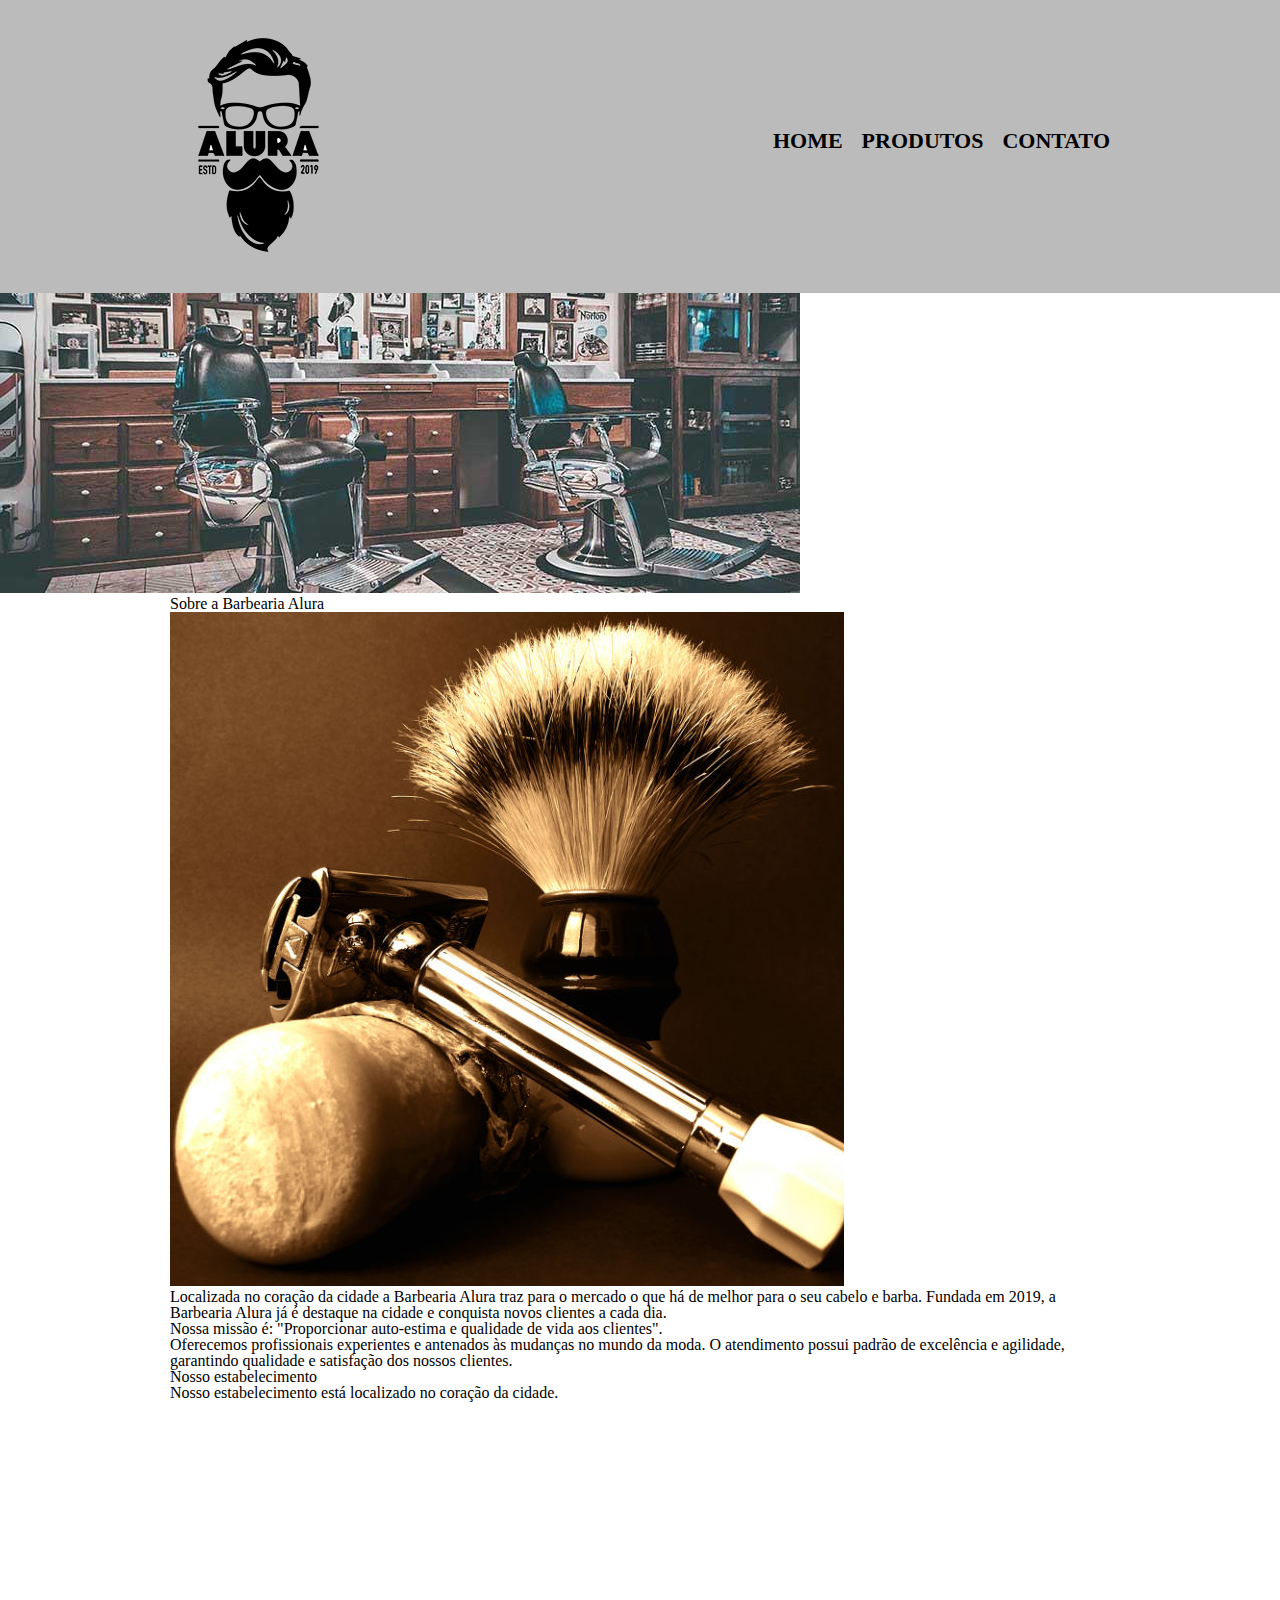
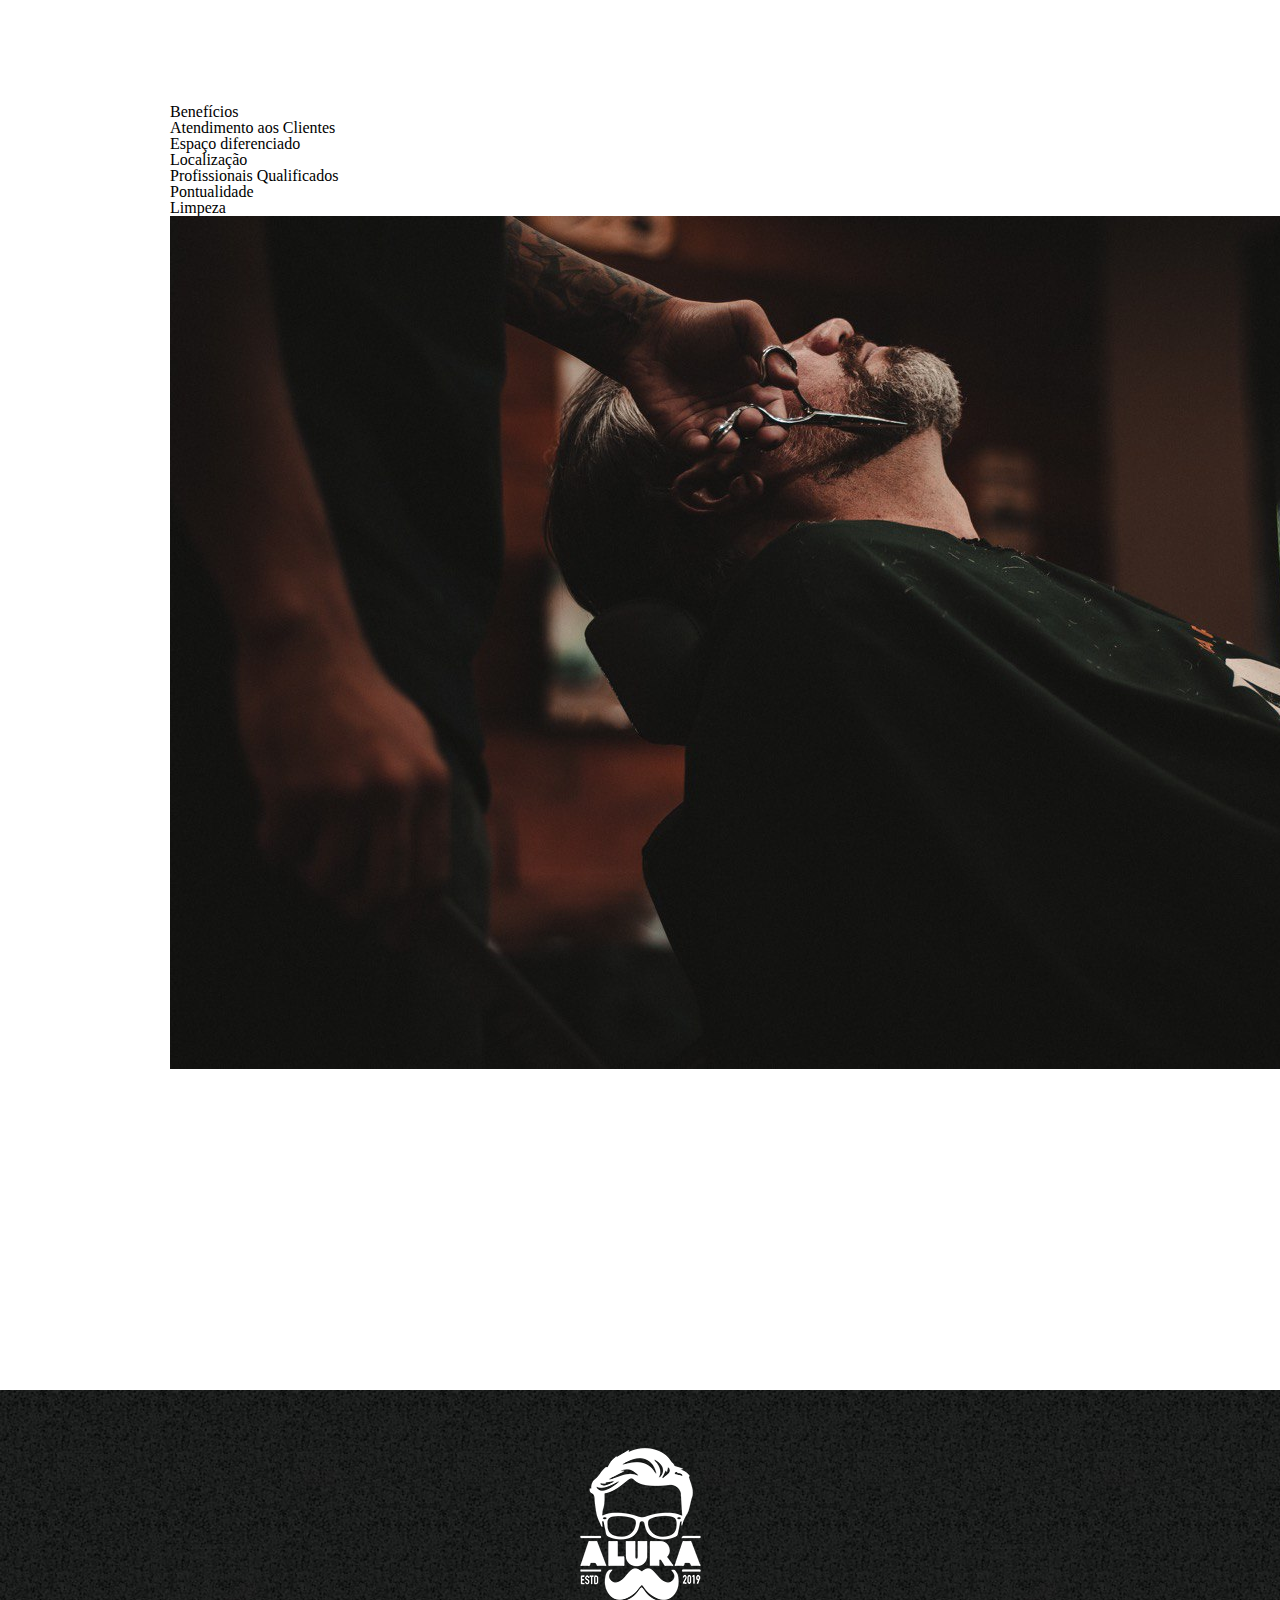
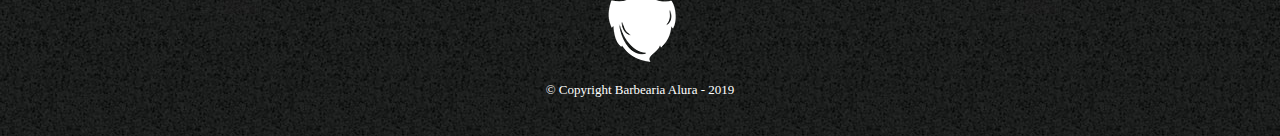
<file: index.html>
<!DOCTYPE html>
<html lang="pt-br">
	<head>
		<meta charset="UTF-8">
		<meta name="viewport" content="width=device-width">
		<title>Barbearia Alura</title>
		<link rel="stylesheet" href="reset.css">
		<link rel="stylesheet" href="style.css">
		<link href="https://fonts.googleapis.com/css?family=Montserrat&display=swap" rel="stylesheet">
	</head>

	<body>
		<header>
			<div class="caixa">
				<h1><img src="logo.png"></h1>

				<nav>
					<ul>
						<li><a href="index.html">Home</a></li>
						<li><a href="produtos.html">Produtos</a></li>
						<li><a href="contato.html">Contato</a></li>
					</ul>
				</nav>
			</div>
		</header>

		<img class="banner" src="banner.jpg">

		<main>
			<section class="principal">
				<h2 class="titulo-principal">Sobre a Barbearia Alura</h2>

				<img class="utensilios" src="utensilios.jpg" alt="Utensilios de um barbeiro.">
		 
				<p>Localizada no coração da cidade a <strong>Barbearia Alura</strong> traz para o mercado o que há de melhor para o seu cabelo e barba. Fundada em 2019, a Barbearia Alura já é destaque na cidade e conquista novos clientes a cada dia.</p>

				<p id="missao"><em>Nossa missão é: <strong>"Proporcionar auto-estima e qualidade de vida aos clientes"</strong>.</em></p>

				<p>Oferecemos profissionais experientes e antenados às mudanças no mundo da moda. O atendimento possui padrão de excelência e agilidade, garantindo qualidade e satisfação dos nossos clientes.</p>
			</section>

			<section class="mapa">
				<h3 class="titulo-principal">Nosso estabelecimento</h3>
				<p>Nosso estabelecimento está localizado no coração da cidade.</p>

				<div class="mapa-conteudo">
					<iframe src="https://www.google.com/maps/embed?pb=!1m18!1m12!1m3!1d3656.4483278365396!2d-46.63466568562861!3d-23.588249068469487!2m3!1f0!2f0!3f0!3m2!1i1024!2i768!4f13.1!3m3!1m2!1s0x94ce5a2b2ed7f3a1%3A0xab35da2f5ca62674!2sCaelum!5e0!3m2!1spt-BR!2sbr!4v1568814489656!5m2!1spt-BR!2sbr" width="100%" height="300" frameborder="0" style="border:0;" allowfullscreen=""></iframe>
				</div>
			</section>

			<section class="beneficios">
				<h3 class="titulo-principal">Benefícios</h3>

				<div class="conteudo-beneficios">
					<ul class="lista-beneficios">
						<li class="itens">Atendimento aos Clientes</li>
						<li class="itens">Espaço diferenciado</li>
						<li class="itens">Localização</li>
						<li class="itens">Profissionais Qualificados</li>
						<li class="itens">Pontualidade</li>
						<li class="itens">Limpeza</li>
					</ul><img src="beneficios.jpg" class="imagem-beneficios">
				</div>

				<div class="video">
					<iframe width="100%" height="315" src="https://www.youtube.com/embed/wcVVXUV0YUY" frameborder="0" allow="accelerometer; autoplay; encrypted-media; gyroscope; picture-in-picture" allowfullscreen></iframe>
				</div>
			</section>
		</main>

		<footer>
			<img src="logo-branco.png">
			<p class="copyright">&copy; Copyright Barbearia Alura - 2019</p>
		</footer>
	</body>
</html>
</file>
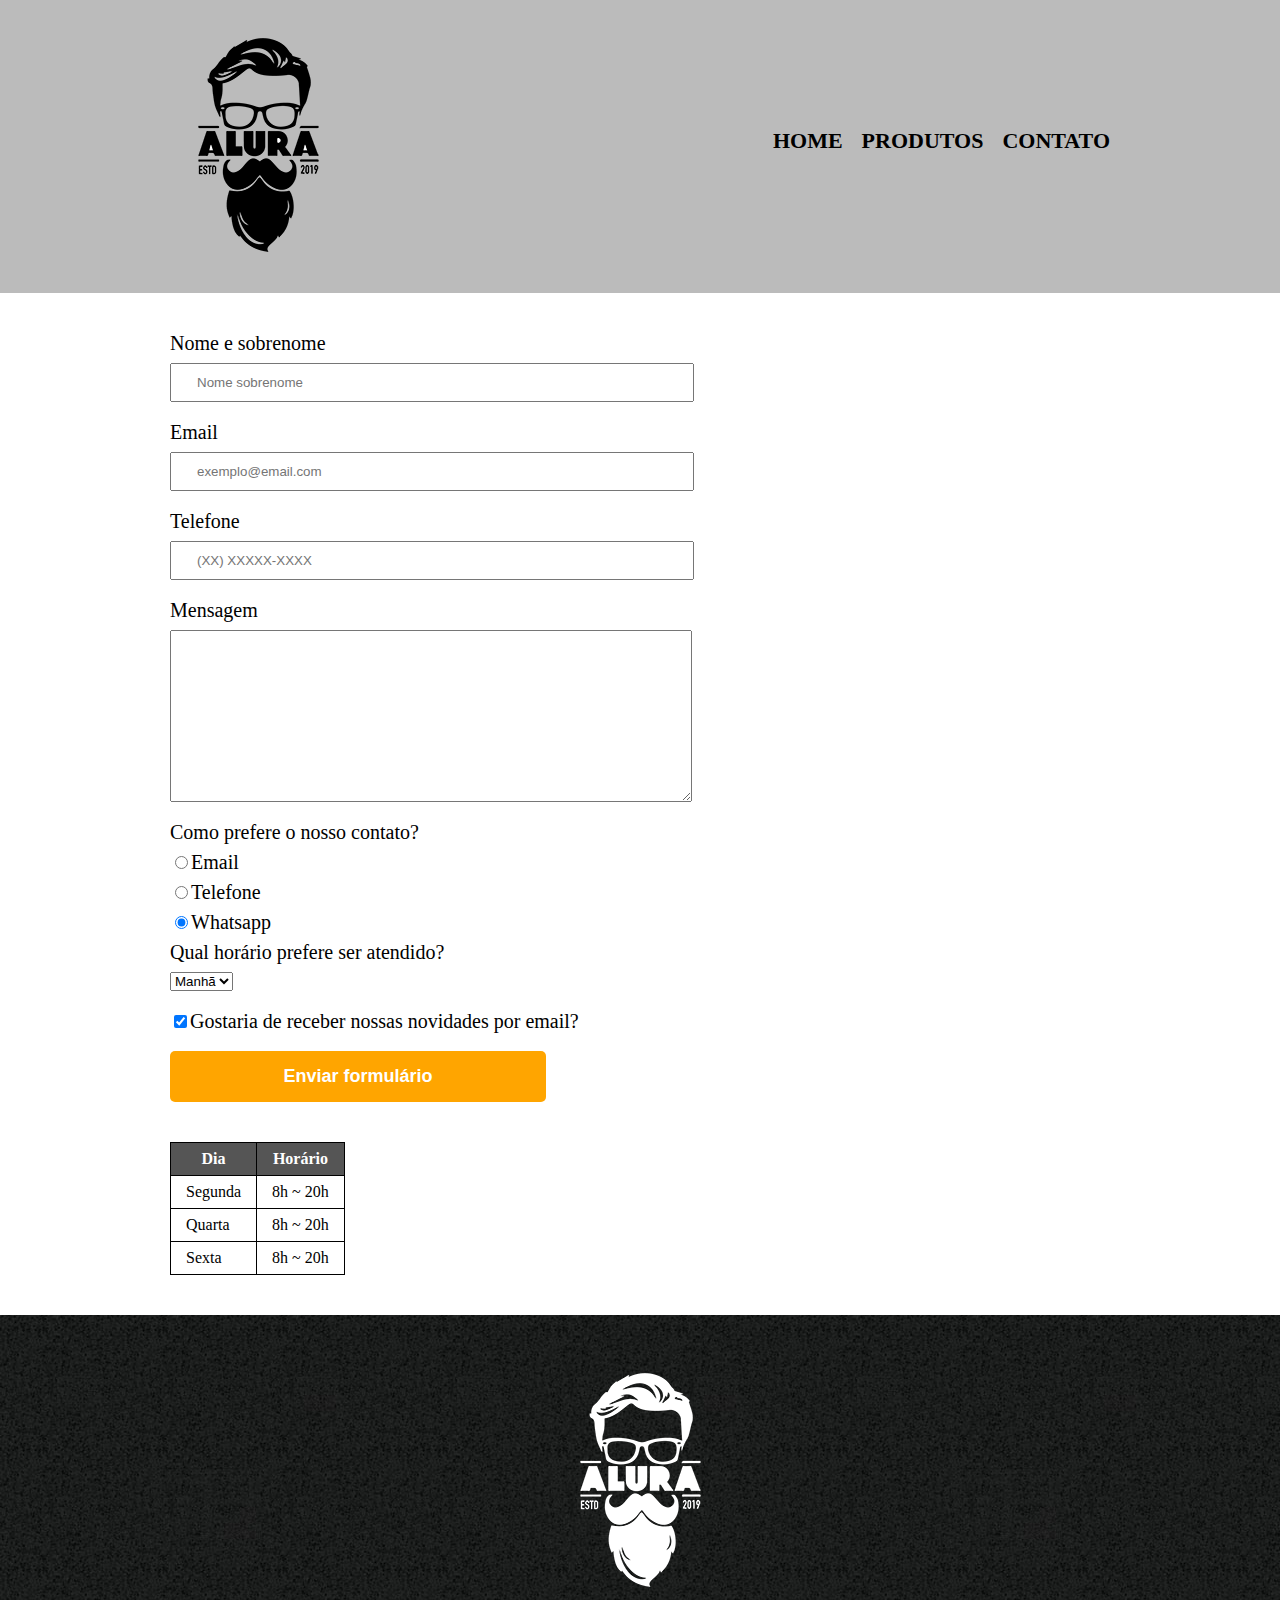
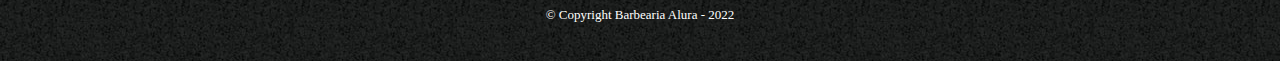
<file: contato.html>
<!DOCTYPE html>
<html lang="pt-br">
	<head>
		<meta charset="UTF-8">
		<title>Contato - Barbearia Alura</title>
		<link rel="stylesheet" href="reset.css">
		<link rel="stylesheet" href="style.css">
	</head>
	<body>
		<header>
			<div class="caixa">
				<h1>
					<img src="logo.png" alt="Logo da Barbearia Alura">
				</h1>
				
				<nav>
					<ul>
						<li><a href="index.html">Home</a></li>
						<li><a href="produtos.html">Produtos</a></li>
						<li><a href="contato.html">Contato</a></li>
					</ul>
				<nav>
			</div>
		</header>
		
		<main>
			<form>
				<label for="nomesobrenome">Nome e sobrenome</label>
				<input type="text" id="nomesobrenome" class="input-padrao" required placeholder="Nome sobrenome">
				
				<label for="email">Email</label>
				<input type="email" id="email" class="input-padrao" required placeholder="exemplo@email.com">
				
				<label for="telefone">Telefone</label>
				<input type="tel" id="telefone" class="input-padrao" required placeholder="(XX) XXXXX-XXXX">
				
				<label for="mensagem">Mensagem</label>
				<textarea cols="30" rows="10" id="mensagem" class="input-padrao" required></textarea>
				
				<fieldset>
					<legend>Como prefere o nosso contato?</legend>
					<label for="radio-email"><input type="radio" name="contato" value="email" id="radio-email">Email</label>
					<label for="radio-telefone"><input type="radio" name="contato" value="Telefone" id="radio-telefone">Telefone</label>
					<label for="radio-whatsapp"><input type="radio" name="contato" value="whatsapp" id="radio-whatsapp" checked>Whatsapp</label>
				</fieldset>
				
				<fieldset>
					<legend>Qual horário prefere ser atendido?</legend>
					<select>
						<option>Manhã</option>
						<option>Tarde</option>
						<option>Noite</option>
					</select>
				</fieldset>
				
				<label class="checkbox"><input type="checkbox" checked>Gostaria de receber nossas novidades por email?</label>
				
				<input type="submit" value="Enviar formulário" class="enviar">
			</form>
			
			<table>
				<thead>
					<tr>
						<th>Dia</th>
						<th>Horário</th>
					</tr>
				</thead>
				<tbody>
					<tr>
						<td>Segunda</td>
						<td>8h ~ 20h</td>
					</tr>
					<tr>
						<td>Quarta</td>
						<td>8h ~ 20h</td>
					</tr>
					<tr>
						<td>Sexta</td>
						<td>8h ~ 20h</td>
					</tr>
				<tbody>
			</table>
			
		</main>

		<footer>
			<img src="logo-branco.png" alt="Logo da Barbearia Alura">
			<p class="copyright">&copy; Copyright Barbearia Alura - 2022</p>
		</footer>
	</body>
</html>
</file>
<file: style.css>
header {
	background: #BBBBBB;
	padding: 20px 0;
}

.caixa {
	position: relative;
	width: 940px;
	margin: 0 auto;
}

nav {
	position: absolute;
	top: 110px;
	right: 0;
}
nav li {
	display: inline;
	margin: 0 0 0 15px;
}

nav a {
	text-transform: uppercase;
	color: black;
	font-weight: bold;
	font-size: 22px;
	text-decoration: none;
}

nav a:hover {
	color: blue;
	text-decoration: underline;
}

.produtos {
	width: 940px;
	margin: 0 auto;
	padding: 50px 0;
}

.produtos li {
	display: inline-block;
	text-align: center;
	width: 30%;
	vertical-align: top;
	margin: 0 1.5%;
	padding: 30px 20px;
	box-sizing: border-box;
	border: 2px solid black;
	border-radius: 10px;
}

.produtos li:hover {
	border-color: blue;
}

.produtos li:active {
	border-color: red;
}

.produtos li:hover h2{
	font-size: 34px;
}

.produtos h2 {
	font-size: 30px;
	font-weight: bold;
}

.produto-descricao {
	font-size: 18px;
}

.produto-preco {
	font-size: 22px;
	font-weight: bold;
	margin-top: 10px;
}

footer {
	text-align: center;
	background: url("bg.jpg");
	padding: 40px 0;
}

.copyright {
	color: white;
	font-size: 13px;
}

main {
	width: 940px;
	margin: 0 auto;
}

form {
	margin: 40px 0;
}

form label, form legend {
	display:block;
	font-size: 20px;
	margin: 0 0 10px;
}

.input-padrao {
	display:block;
	margin: 0 0 20px;
	padding: 10px 25px;
	width: 50%;
}

.checkbox {
	margin: 20px 0;
}

.enviar {
	width: 40%;
	padding: 15px 0;
	background: orange;
	color: white;
	font-weight: bold;
	font-size: 18px;
	border: none;
	border-radius: 5px;
	transition: 0.5s;
	cursor: pointer;
}

.enviar:hover {
	background: darkorange;
	transform: scale(1.1);
}

table {
	margin: 20px 0 40px;
}

thead {
	background: #555555;
	color: white;
	font-weight: bold;
}

td, th {
	border: 1px solid #000000;
	padding: 8px 15px;
}
</file>
